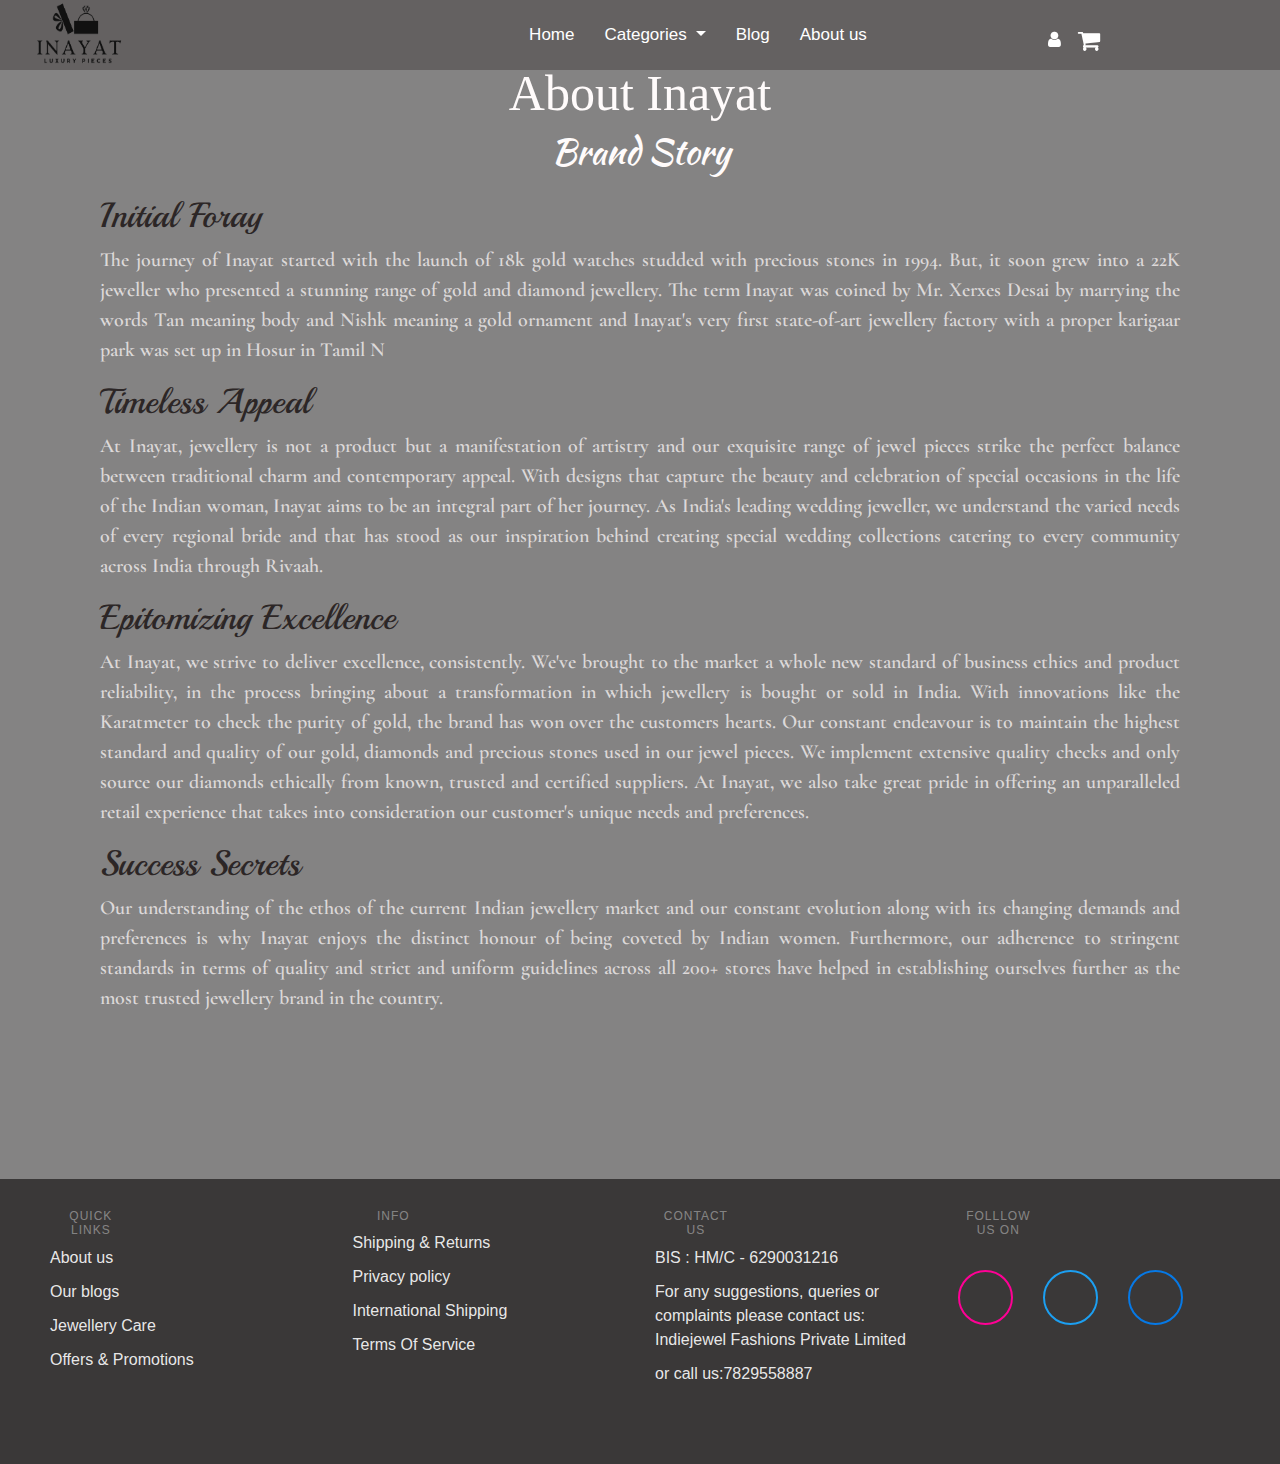
<file: about.html>
<!DOCTYPE html>
<html lang="en">
<head>
    <meta charset="UTF-8">
    <meta name="viewport" content="width=device-width, initial-scale=1.0">
    <title>Document</title>
        <!-- Bootstrap CSS -->
        <link rel="stylesheet" href="https://cdn.jsdelivr.net/npm/bootstrap@4.6.2/dist/css/bootstrap.min.css">
        <link rel="stylesheet" href="https://stackpath.bootstrapcdn.com/bootstrap/4.3.1/css/bootstrap.min.css">
      
        <!-- Bootstrap JavaScript and Popper.js -->
        <script src="https://code.jquery.com/jquery-3.3.1.slim.min.js"></script>
        <script src="https://cdnjs.cloudflare.com/ajax/libs/popper.js/1.14.7/umd/popper.min.js"></script>
        <script src="https://stackpath.bootstrapcdn.com/bootstrap/4.3.1/js/bootstrap.min.js"></script>

        <link rel="stylesheet" href="https://maxcdn.bootstrapcdn.com/font-awesome/4.4.0/css/font-awesome.min.css">
        <link href="https://fonts.googleapis.com/css2?family=Josefin+Sans:ital,wght@0,100;0
        ,200;0, 300; 0,400;0, 500; 0, 600;0, 700; 1, 100; 1, 200; 1, 300; 1, 400; 1, 500; 1, 600; 1, 700&displa y=swap"
          rel="stylesheet">

          <link rel="stylesheet" href="https://cdnjs.cloudflare.com/ajax/libs/font-awesome/6.5.1/css/all.min.css" integrity="sha512-DTOQO9RWCH3ppGqcWaEA1BIZOC6xxalwEsw9c2QQeAIftl+Vegovlnee1c9QX4TctnWMn13TZye+giMm8e2LwA==" crossorigin="anonymous" referrerpolicy="no-referrer" />

          <link rel="preconnect" href="https://fonts.googleapis.com">
          <link rel="preconnect" href="https://fonts.gstatic.com" crossorigin>
          <link href="https://fonts.googleapis.com/css2?family=Cormorant+Garamond:ital,wght@0,300;0,400;0,500;0,600;0,700;1,300;1,400;1,500;1,600;1,700&family=Kaushan+Script&family=Permanent+Marker&family=Playball&display=swap" rel="stylesheet">
      
    <link rel="stylesheet" href="index.css">
    
    </style>


    <script>
        function showCart() {
          // Redirect to the desired page
          window.location.href = "exp2.html";
        }

        function openPage() {
      // Redirect to the desired page
      window.location.href = "profile.html";
    }
      
      </script>
      
    
</head>
<body style=" background-color: rgba(58, 56, 56, 0.625);">


    <nav class="navbar navbar-expand-lg navbar-dark  fixed-top" style="background-color: #646161; height: 70px;">
        <div class="container-fluid">
            <a class="navbar-brand" href="index.html">
                <img src="logo3.png" height="75cm" width="100cm">
            </a>
            <button class="navbar-toggler" type="button" data-toggle="collapse" data-target="#collapsibleNavbar">
                <span class="navbar-toggler-icon"></span>
            </button>
            <div class="collapse navbar-collapse" id="collapsibleNavbar" style="background-color:  #646161;">
                <div class="navbar-nav mx-auto">
                    <ul class="navbar-nav mb-2 mb-lg-0">
                        <li class="nav-item">
                            <a class="nav-link active" href="index.html">Home</a>
                        </li>
                        <li class="nav-item dropdown">
                            <a class="nav-link dropdown-toggle active" href="#" id="navbardrop" data-toggle="dropdown">
                                Categories
                            </a>
                            <div class="dropdown-menu">
                                <a class="dropdown-item" href="cat1.html">Necklaces</a>
                                <a class="dropdown-item" href="cat1.html">Earrings</a>
                                <a class="dropdown-item" href="cat1.html">Rings</a>
                                <a class="dropdown-item" href="cat1.html">Bangles</a>
                            </div>
                        </li>
                        <li class="nav-item">
                            <a class="nav-link active" href="blogs.html">Blog</a>
                        </li>
                        <li class="nav-item">
                            <a class="nav-link active" href="about.html">About us</a>
                        </li>
                    </ul>
    
                    <div class="about fa-icons" >
                      <button onclick="openPage()" class="about"><i class="fa fa-user"></i></button>
                      <button onclick="showCart()" class="about"><i class="fa fa-shopping-cart fa-lg"></i></button>
                  </div>
    
    
      
                </div>
            </div>
        </div>
    </nav> 
    

<section class="about">
    <h1>About Inayat</h1>
    <h3>Brand Story </h3>
    <h4>Initial Foray</h4>
<p>The journey of Inayat started with the launch of 18k gold watches studded with precious stones in 1994. But, it soon grew into a 22K jeweller who presented a stunning range of gold and diamond jewellery. The term Inayat was coined by Mr. Xerxes Desai by marrying the words Tan meaning body and Nishk meaning a gold ornament and Inayat's very first state-of-art jewellery factory with a proper karigaar park was set up in Hosur in Tamil N </p>

<h4>Timeless Appeal</h4>
<p>At Inayat, jewellery is not a product but a manifestation of artistry and our exquisite range of jewel pieces strike the perfect balance between traditional charm and contemporary appeal. With designs that capture the beauty and celebration of special occasions in the life of the Indian woman, Inayat aims to be an integral part of her journey. As India's leading wedding jeweller, we understand the varied needs of every regional bride and that has stood as our inspiration behind creating special wedding collections catering to every community across India through Rivaah.</p>

<h4>Epitomizing Excellence </h4>
<p>At Inayat, we strive to deliver excellence, consistently. We've brought to the market a whole new standard of business ethics and product reliability, in the process bringing about a transformation in which jewellery is bought or sold in India. With innovations like the Karatmeter to check the purity of gold, the brand has won over the customers hearts. Our constant endeavour is to maintain the highest standard and quality of our gold, diamonds and precious stones used in our jewel pieces. We implement extensive quality checks and only source our diamonds ethically from known, trusted and certified suppliers. At Inayat, we also take great pride in offering an unparalleled retail experience that takes into consideration our customer's unique needs and preferences.</p>

<h4>Success Secrets</h4>
<p>Our understanding of the ethos of the current Indian jewellery market and our constant evolution along with its changing demands and preferences is why Inayat enjoys the distinct honour of being coveted by Indian women. Furthermore, our adherence to stringent standards in terms of quality and strict and uniform guidelines across all 200+ stores have helped in establishing ourselves further as the most trusted jewellery brand in the country.</p>

</section>

<footer>
      

    <section class="top">
      <ul>
        <li>
          <h3>Quick links</h3>
          <a href="about.html">About us</a>
          <a href="blogs.html">Our blogs</a>
          <a>Jewellery Care</a>
          <a>Offers & Promotions</a>
        </li>
        <li>
          <h3>Info</h3>
          <a>Shipping & Returns</a>
          <a>Privacy policy</a>
          <a>International Shipping</a>
          <a>Terms Of Service</a>
        </li>
        
        <li>
          <h3>Contact Us</h3>
          <a>BIS : HM/C - 6290031216</a>
          <a>For any suggestions, queries or complaints please contact us:

            Indiejewel Fashions Private Limited</a>
          <a>or call us:7829558887 </a>
        </li>
       <li>
          <h3>Folllow us on</h3><br>
        <ul class="icons">
          <li class="instagram"><i class="fa-brands fa-instagram icon1 icon"></i></li>
          <li class="twitter"><i class="fa-brands fa-twitter icon2 icon"></i></li>
          <li class="facebook"><i class="fa-brands fa-facebook icon4 icon"></i></li>
      </ul>
      </li>

      </ul>
      
     
    </section>
  </footer>
</body>
</html>
</file>
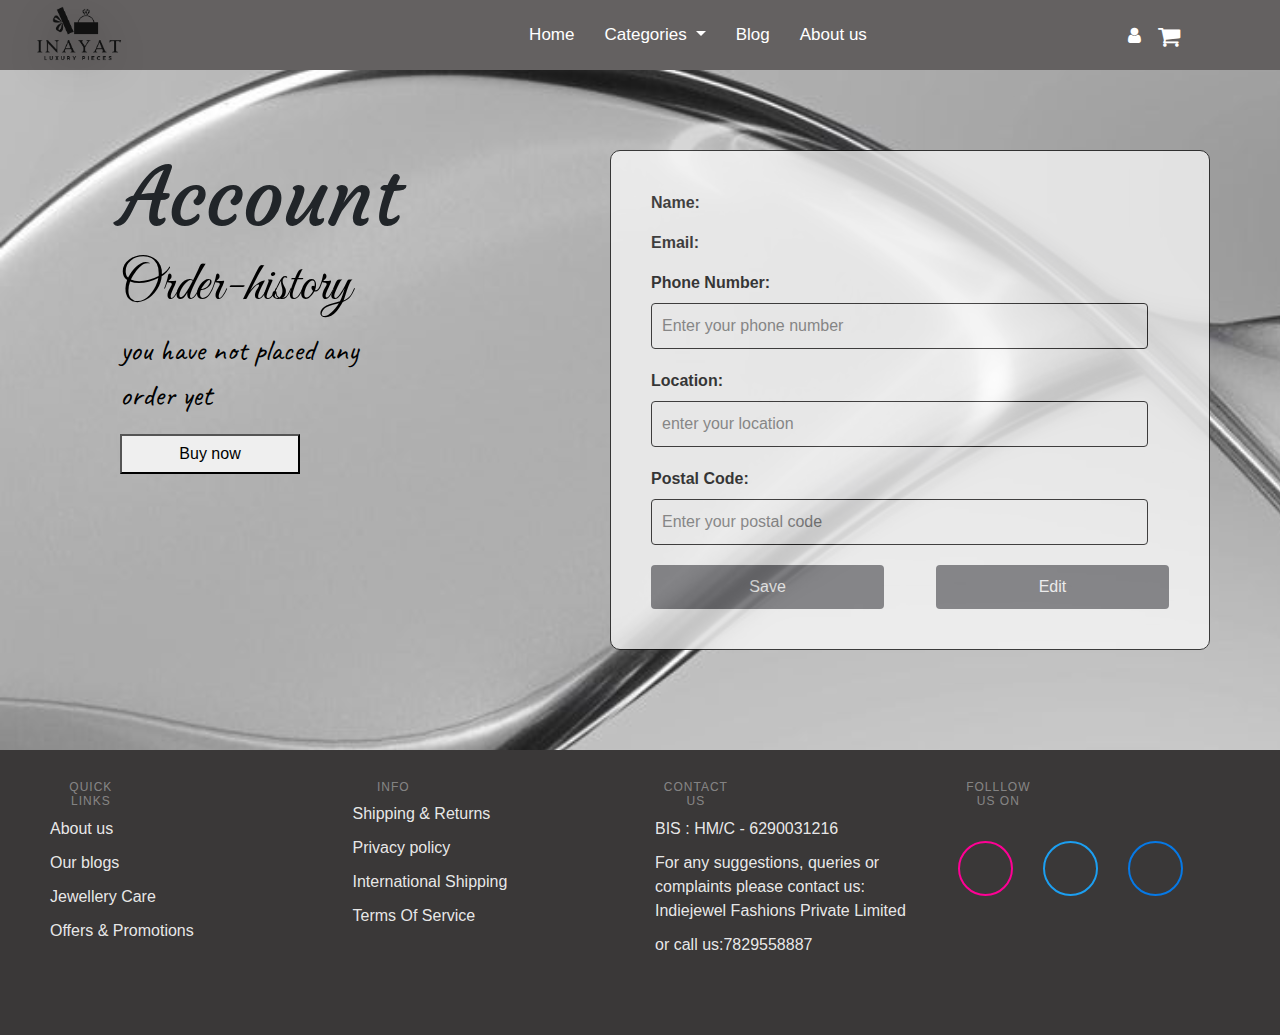
<file: profile.html>
<!DOCTYPE html>
<html lang="en">
<head>
    <meta charset="UTF-8">
    <meta name="viewport" content="width=device-width, initial-scale=1.0">
    <title>Document</title>
    <link rel="stylesheet" href="index.css">
    <link rel="stylesheet" href="https://cdn.jsdelivr.net/npm/bootstrap@4.6.2/dist/css/bootstrap.min.css">
    <link rel="stylesheet" href="https://stackpath.bootstrapcdn.com/bootstrap/4.3.1/css/bootstrap.min.css">
    <link rel="stylesheet" href="https://cdnjs.cloudflare.com/ajax/libs/font-awesome/6.5.1/css/all.min.css" integrity="sha512-DTOQO9RWCH3ppGqcWaEA1BIZOC6xxalwEsw9c2QQeAIftl+Vegovlnee1c9QX4TctnWMn13TZye+giMm8e2LwA==" crossorigin="anonymous" referrerpolicy="no-referrer" />
  <link rel="stylesheet" href="blogs.css">
  
    <!-- Bootstrap JavaScript and Popper.js -->
    <script src="https://code.jquery.com/jquery-3.3.1.slim.min.js"></script>
    <script src="https://cdnjs.cloudflare.com/ajax/libs/popper.js/1.14.7/umd/popper.min.js"></script>
    <script src="https://stackpath.bootstrapcdn.com/bootstrap/4.3.1/js/bootstrap.min.js"></script>
    <link href="https://cdn.jsdelivr.net/npm/bootstrap@5.0.2/dist/css/bootstrap.min.css" rel="stylesheet"
    integrity="sha384-EVSTQN3/azprG1Anm3QDgpJLIm9Nao0Yz1ztcQTwFspd3yD65VohhpuuCOmLASjC" crossorigin="anonymous">
    <link rel="stylesheet" href="https://maxcdn.bootstrapcdn.com/font-awesome/4.4.0/css/font-awesome.min.css">
    <link href="https://fonts.googleapis.com/css2?family=Josefin+Sans:ital,wght@0,100;0
    ,200;0, 300; 0,400;0, 500; 0, 600;0, 700; 1, 100; 1, 200; 1, 300; 1, 400; 1, 500; 1, 600; 1, 700&displa y=swap"
      rel="stylesheet">
    <link rel="stylesheet" href="https://fonts.googleapis.com/css?family=Tangerine">
    <link rel="preconnect" href="https://fonts.googleapis.com">
    <link rel="preconnect" href="https://fonts.gstatic.com" crossorigin>
    <link href="https://fonts.googleapis.com/css2?family=Arizonia&family=Caveat:wght@400..700&family=Courgette&family=Great+Vibes&family=Molle&family=Pacifico&family=Sofia&family=Yellowtail&display=swap" rel="stylesheet">
<style>
    .form-group {
            margin-bottom: 20px;
 
        }
        .form-group label {
            display: block;
            font-weight: bold;
        }
        .form-group input[type="text"] {
            width: 96%;
            padding: 10px;
            border: 1px solid #0d0c0c;
            border-radius: 4px;
           
        }
        .profile-details .btn {
            width: 45%;

            padding: 10px;
            background-color: #6d6d72;
            color: #fff;
            border: none;
            border-radius: 4px;
            cursor: pointer;
            font-size: 16px;
            text-align: center;
            align-items: center;
        }
        .btn:hover {
            background-color: #262A2B;
        }
        .form-group select {
            padding: 10px;
            border: 2px solid #161515;
            border-radius: 4px;
        }
        .profile-details{
            background-color: white ;
            width: 600px;
            margin-left: 100px;
            padding: 40px;
           opacity: 0.7;
           backdrop-filter: blur(10px);
           border-radius: 10px;
          border: 1px solid black;
          justify-content: right;
            
        }
        .profile-details p{
          color: #0d0c0c;
        }
        .left
        {
            width:250px;
            height: 300px;
            margin-left: 50px;
           
        }
        .main{
            display: flex;
            justify-content: space-around;
            margin-top: 150px;
            flex-wrap: wrap;
        }
        .main .left h1{
          font-family: "Courgette", cursive;
  font-weight: 400;
  font-style: normal;
  font-size: 80px;

        }
        .main .left h2{
          font-family: "Great Vibes", cursive;
  font-weight: 400;
  font-style: normal;
  font-size: 55px;

        }
        .main .left p
        {
          font-family: "Caveat", cursive;
  font-optical-sizing: auto;
  font-weight: 400;
  font-style: normal;
  font-size: 30px;
        }
        .main .left button
        {
          height: 40px;
          width: 180px;
        }
        .profile-details label,input
        {
          color: black;
        }
        .profile-save-edit
        {
          display: flex;
          justify-content: space-between;
          align-items: center; 
          flex-wrap: wrap;
         
        }
       
        #saveBtn{
          margin-right: 3%;
        }

        @media only screen and (min-width: 601px) and (max-width: 1024px) {
          .profile-details{
            margin-top: 10%;
          }
        }
        @media only screen and (max-width: 600px) {
          .profile-details{
            margin-top: 10%;
          }
        }


</style>

</head>
<body style="background-image: url('profileback2.jpg');background-repeat: no-repeat;background-size: cover;">
    <header>
      <nav class="navbar navbar-expand-lg navbar-dark  fixed-top" style="background-color: #646161; height: 70px;">
        <div class="container-fluid">
            <a class="navbar-brand" href="index.html">
                <img src="logo3.png" height="75cm" width="100cm">
            </a>
            <button class="navbar-toggler" type="button" data-toggle="collapse" data-target="#collapsibleNavbar">
                <span class="navbar-toggler-icon"></span>
            </button>
            <div class="collapse navbar-collapse" id="collapsibleNavbar" style="background-color:  #646161;">
                <div class="navbar-nav mx-auto">
                    <ul class="navbar-nav mb-2 mb-lg-0">
                        <li class="nav-item">
                            <a class="nav-link active" href="index.html">Home</a>
                        </li>
                        <li class="nav-item dropdown">
                            <a class="nav-link dropdown-toggle active" href="#" id="navbardrop" data-toggle="dropdown">
                                Categories
                            </a>
                            <div class="dropdown-menu">
                                <a class="dropdown-item" href="cat1.html">Necklaces</a>
                                <a class="dropdown-item" href="cat1.html">Earrings</a>
                                <a class="dropdown-item" href="cat1.html">Rings</a>
                                <a class="dropdown-item" href="cat1.html">Bangles</a>
                            </div>
                        </li>
                        <li class="nav-item">
                            <a class="nav-link active" href="blogs.html">Blog</a>
                        </li>
                        <li class="nav-item">
                            <a class="nav-link active" href="about.html">About us</a>
                        </li>
                    </ul>
    
                    <div class="fa-icons">
                      <button onclick="openPage()"><i class="fa fa-user"></i></button>
                      <button onclick="showCart()"><i class="fa fa-shopping-cart fa-lg"></i></button>
                  </div>
    
    
      
                </div>
            </div>
        </div>
    </nav>
    </header>
    <div class="main">
        <div class="left">
            <h1>Account</h1>
            <h2>Order-history</h2>
            <p>you have not placed any order yet</p>
            <a href="cat1.html">
                <button>Buy now</button>
            </a>
    
        </div>
    <div class="profile-details">
        <p ><b>Name: </b><span id="txt"></span></p>
        <p><b>Email: </b><span id="email1"></span></p>
        <div class="form-group">
            <label for="phone">Phone Number:</label>
            <input type="text" id="phone" name="phone" placeholder="Enter your phone number" required>
        </div>
        <div class="form-group">
            <label for="location">Location:</label>
           
            <input type="text" id="locationText" name="locationText" placeholder="enter your location">
        </div>
        <div class="form-group">
            <label for="postalCode">Postal Code:</label>
            <input type="text" id="postalCode" name="postalCode" placeholder="Enter your postal code" required>
        </div>
        <div class="profile-save-edit">
        <button type="button" id="saveBtn" class="btn">Save</button>
        <button type="button" id="editBtn" class="btn">Edit</button>
        </div>
    </form>
    </div>
    
    </div>
    <footer>


      <script>
        document.addEventListener("DOMContentLoaded", function() {
            const phoneInput = document.getElementById("phone");
            const locationInput = document.getElementById("locationText");
            const postalCodeInput = document.getElementById("postalCode");
            const saveBtn = document.getElementById("saveBtn");
            const editBtn = document.getElementById("editBtn");
        
            // Function to save data to local storage
            function saveData() {
              
                localStorage.setItem("phone", phoneInput.value);
                localStorage.setItem("location", locationInput.value);
                localStorage.setItem("postalCode", postalCodeInput.value);
            }
        
            // Function to load data from local storage
            function loadData() {
              
                phoneInput.value = localStorage.getItem("phone");
                locationInput.value = localStorage.getItem("location");
                postalCodeInput.value = localStorage.getItem("postalCode");
            }
        
            // Load data when the page loads
            loadData();
        
            // Save data when Save button is clicked
            saveBtn.addEventListener("click", function() {
                saveData();
                loadData();
            });
        
            // Show input fields for editing when Edit button is clicked
            editBtn.addEventListener("click", function() {
               
                phoneInput.focus();
            });
        });
        </script>
      

        <section class="top">
          <ul>
            <li>
              <h3>Quick links</h3>
              <a href="about.html">About us</a>
              <a href="blogs.html">Our blogs</a>
              <a>Jewellery Care</a>
              <a>Offers & Promotions</a>
            </li>
            <li>
              <h3>Info</h3>
              <a>Shipping & Returns</a>
              <a>Privacy policy</a>
              <a>International Shipping</a>
              <a>Terms Of Service</a>
            </li>
            
            <li>
              <h3>Contact Us</h3>
              <a>BIS : HM/C - 6290031216</a>
              <a>For any suggestions, queries or complaints please contact us:
  
  Indiejewel Fashions Private Limited</a>
              <a>or call us:7829558887 </a>
            </li>
           <li>
              <h3>Folllow us on</h3><br>
            <ul class="icons">
              <li class="instagram"><i class="fa-brands fa-instagram icon1 icon"></i></li>
              <li class="twitter"><i class="fa-brands fa-twitter icon2 icon"></i></li>
              <li class="facebook"><i class="fa-brands fa-facebook icon4 icon"></i></li>
          </ul>
          </li>
  
          </ul>
          
         
        </section>
      </footer>

       <!-- for showing user informating on profile page -->
       
    <script>
        function displayUserData() {
            var userData = JSON.parse(localStorage.getItem('userData'));

            document.getElementById("txt", "txt1").innerText = userData.firstName + " " + userData.lastName;
            document.getElementById("email1").innerText = userData.email;
        }

        window.onload = displayUserData;
    </script>

<script>
  function showCart() {
    window.location.href = "exp2.html";
  }
  </script>








</body>
</html>
</file>
<file: index.css>
.navbar .navbar-nav .nav-item a
{
  padding: 15px;
  font-size: 17px;
  
}
.navbar .navbar-nav .nav-but
{
    padding: 7px;
}

.image-main
{
    background-image: url('image.jpeg');
    background-repeat: no-repeat;
    background-position: center;
    background-size: cover;
    display: grid;
    grid-template-columns: 1fr;
    place-content: center;
    padding-inline: 20px;
    min-height: 650px;
    height: 100%;
    width: 100%;
  
}


.dropdown-menu .dropdown-item 
{
  color: #000000;
}
.nav-item a
{
  color: white;
  font-weight: 500;
  
}
.navbar .navbar-nav .nav-item a:hover {
  color:bisque;

}
.navbar-brand i
{
  color: white;
}


.navbar .navbar-nav .nav-item a:hover {
  transform: scale(1); 
  background-color: #96989c
  ;
}
.image-main p
{
  font-size: 1.8cm;
  color: aliceblue;
  font-style: italic;
  font-weight: 700;
  font-family:papyrus ;
}
.login-popup2 {
  display: none;
  position: fixed;
  z-index: 1;
  left: 0;
  top: 0;
  width: 100%;
  height: 100%;
  overflow: auto;
  background-color: rgba(0, 0, 0, 0.4);
  box-shadow: 5px 5px 0px 0px black;
  border-radius:20px;
  padding-bottom: 800px;
  
  
}
.login-popup1 {
  display: none;
  position: fixed;
  z-index: 1;
  left: 0;
  top: 0;
  width: 100%;
  height: 100%;
  overflow: auto;
  background-color: rgba(0, 0, 0, 0.4);
  box-shadow: 5px 5px 0px 0px black;
  border-radius:20px;
  padding-bottom: 800px;
}
.login-content2 {
  background-color: #F1EFEF ;
  margin: 10% auto;
  padding: 35px;
  border: 3px solid #000000;
  width: 350px;
  box-shadow: 5px 5px  black;
  border-radius:20px;
  height: 480px;
  opacity:0.73 ;
}
.login-content1 {
  background-color: #F1EFEF ;
  margin: 5% auto;
  padding: 35px;
  border: 3px solid #000000;
  width: 350px;
  box-shadow: 5px 5px  black;
  border-radius:20px;
  height: 650px;
  opacity:0.73 ;
}

.close2 {
  color: #000000;
  float: right;
  font-size: 28px;
  font-weight: bold;
  cursor: pointer;
  transform: translate(75%,-75%);
 
  
}

.close2:hover,
.close2:focus {
  color: black;
  text-decoration: none;
  cursor: pointer;
}
.btn2{
  text-decoration: none;
  border: 2px solid rgb(0, 0, 0);
  font-weight: bold;
  padding: 5px 25px;
  border-radius: 10px;
  transform: transform 0.4s;
  text-align: center;
  justify-items: center;
  margin-left: 80px;
  height: 40px;

}
.btn2:hover
{
  background-color: #96989c;
  opacity:1;

}


#second
{
  height: 200px;
}
#second h1
{
  font-family: 'Tangerine', serif;
        font-size: 82px;
}
#offer
{
  text-align: center;
  color: aliceblue;
}



.item-page2 img {
  height: 300px;
  width: 100%;
  border-radius: 5px;
}

.item-page2 {
  position: relative; 
  flex: 1 0 23%;
  max-width: 23%;
  margin: 10px;

  overflow: hidden;
}

.page2 .item-page2:hover img {
  filter: brightness(0.4);
}
.container-page2
{
  display: flex;
  flex-wrap: wrap;
  justify-content: flex-start;

}

@media (max-width: 1200px) {
  .item-page2 {
    flex: 1 0 calc(33.33% - 20px); 
    max-width: calc(33.33% - 20px); 
  }
}

@media (max-width: 768px) {
  .item-page2 {
    flex: 1 0 calc(50% - 20px); 
    max-width: calc(50% - 20px); 
  }
}

@media (max-width: 576px) {
  .item-page2 {
    flex: 1 0 calc(80% - 20px); 
    max-width: calc(80% - 20px); 
    margin-left: 40px;
  }
}



.item-page2:hover .content p {
  opacity: 1;
  transform: translateY(0);
}
.heading-page2 h1
{
  text-align: center;
  font-family: 'Tangerine', serif;
        font-size: 82px;
        color: white;
}
.heading-page2 p
{
  text-align: center;
  font-size: 20px;
  color: white;
}
.heading-page2{
  text-align: center;
}


#photos img {
  /* width: 100%; */
  object-fit: cover;
}

.content p {
  position: absolute;
  top: 65%;
  left: 35%;
  top: 50%;
  bottom: 50%;
  transform: translate(-50%, -50%);
  text-align: center;
  opacity: 0;
  transition: 0.7s ease-in-out;
  color: white;
  font-size: 0.7cm;
}

#photos {
  position: relative;
  border-radius: 8px;
  transition: 0.7s ease-in-out;
}
.page3  
{
  object-fit: cover;
  margin-top: 10%;

  

}
.slider-section  h1
{
  font-family: 'Tangerine', serif;
        font-size: 82px;
        font-weight: 400;
}


  

  .page3 img {
    width: 100%;
    max-height: 700px;
    margin-bottom: 5%;
  }

  #prev, #next {
    cursor: pointer;
    position: absolute;
    top: 50%;
    width: auto;
    margin-top: 1400px;
    margin-left: 60px;
    margin-right: 70px;
    font-size: 30px;
    color: white;
    /* border-radius: 50%; */
    /* opacity: 0.4; */
    background-color:rgba(0,0,0,.4);
    padding: 15px;
    border: none;
    outline: none;
    user-select: none;
  }

  #prev {
    left: 10px;
  }

  #next {
    right: 10px;
  }
  
  
  
  .slider-section  h1
  {
    text-align: center;
    color: whitesmoke;
  }
  .slider-section .images-container {
    position: relative;
    width: 300px;
    height: 300px;
    border-radius: 100px;
  }

  .images-container img {
    border-radius: 10px;
    width: 100%;
    height: 100%;
    position: absolute;
    top: 0;
    left: 0;
    transition: opacity 0.3s ease-in-out!important;
    box-shadow: 8px 10px 5px rgba(0, 0, 0, 0.456);
  }

  .images-container .hover-images {
    opacity: 0!important;
  }

  .images-container:hover .original-images {
    opacity: 0!important;
  }

  .images-container:hover .hover-images {
    opacity: 1 !important;
  }

  /* slider css   */

  .slider {
    margin-top: 5%;
    margin-left: 0.5cm;
    position: relative;
    overflow-x: auto;
    scroll-snap-type: inline mandatory;
}

.slider::-webkit-scrollbar { height: 4px; }

.slider::-webkit-scroll-thumb { background-color: transparent; }

.slider-wrapper {
    display: flex;
    align-items: stretch;
    gap: 2px;
}

.slider-item {
    margin-left: 2cm;
    scroll-snap-align: start;
}
 /* -------------------------------- */
 .description {
  display: none;
  margin-top: 5px;
}
.image-container {
  display: flex;
  flex-wrap: wrap;
}

.image {
  margin: 10px;
  cursor: pointer;
}

.cart {
            position: relative;
            padding: 10px 22px;
            border-radius: 6px;
            border: none;
            color: black;
            cursor: pointer;
            background-color: #FEB062;
            transition: all 0.2s ease;
        }

        .cart:active {
            transform: scale(0.96);
        }

        .cart:before,
        .cart:after {
            position: absolute;
            content: "";
            width: 150%;
            left: 50%;
            height: 100%;
            transform: translateX(-50%);
            z-index: -1000;
            background-repeat: no-repeat;
        }

        .cart.animate::before {
            top: -70%;
            background-image: radial-gradient(circle, #FEB062 20%, transparent 20%),
                radial-gradient(circle, transparent 20%, #FEB062 20%, transparent 30%),
                radial-gradient(circle, #FEB062 20%, transparent 20%),
                radial-gradient(circle, #FEB062 20%, transparent 20%),
                radial-gradient(circle, transparent 10%, #FEB062 15%, transparent 20%),
                radial-gradient(circle, #FEB062 20%, transparent 20%),
                radial-gradient(circle, #FEB062 20%, transparent 20%),
                radial-gradient(circle, #FEB062 20%, transparent 20%),
                radial-gradient(circle, #FEB062 20%, transparent 20%);
            background-size: 10% 10%, 20% 20%, 15% 15%, 20% 20%, 18% 18%, 10% 10%, 15% 15%,
                10% 10%, 18% 18%;
            animation: greentopBubbles ease-in-out 0.6s forwards infinite;
        }

        @keyframes greentopBubbles
         {
            0% {
                background-position: 5% 90%, 10% 90%, 10% 90%, 15% 90%, 25% 90%, 25% 90%,
                    40% 90%, 55% 90%, 70% 90%;
            }

            50% {
                background-position: 0% 80%, 0% 20%, 10% 40%, 20% 0%, 30% 30%, 22% 50%,
                    50% 50%, 65% 20%, 90% 30%;
            }

            100% {
                background-position: 0% 70%, 0% 10%, 10% 30%, 20% -10%, 30% 20%, 22% 40%,
                    50% 40%, 65% 10%, 90% 20%;
                background-size: 0% 0%, 0% 0%, 0% 0%, 0% 0%, 0% 0%, 0% 0%;
            }
        }

        .cart .animate::after {
            bottom: -70%;
            background-image: radial-gradient(circle, #FEB062 20%, transparent 20%),
                radial-gradient(circle, #FEB062 20%, transparent 20%),
                radial-gradient(circle, transparent 10%, #FEB062 15%, transparent 20%),
                radial-gradient(circle, #FEB062 20%, transparent 20%),
                radial-gradient(circle, #FEB062 20%, transparent 20%),
                radial-gradient(circle, #FEB062 20%, transparent 20%),
                radial-gradient(circle, #FEB062 20%, transparent 20%);
            background-size: 15% 15%, 20% 20%, 18% 18%, 20% 20%, 15% 15%, 20% 20%, 18% 18%;
            animation: greenbottomBubbles ease-in-out 0.6s forwards infinite;
        }

        @keyframes greenbottomBubbles
         {
            0% {
                background-position: 10% -10%, 30% 10%, 55% -10%, 70% -10%, 85% -10%,
                    70% -10%, 70% 0%;
            }

            50% {
                background-position: 0% 80%, 20% 80%, 45% 60%, 60% 100%, 75% 70%, 95% 60%,
                    105% 0%;
            }

            100% {
                background-position: 0% 90%, 20% 90%, 45% 70%, 60% 110%, 75% 80%, 95% 70%,
                    110% 10%;
                background-size: 0% 0%, 0% 0%, 0% 0%, 0% 0%, 0% 0%, 0% 0%;
            }
        }
  .price
 {
  background-color: #f5eddb;
  color: black;
  border: none;
  border-radius: 5px;
  cursor: pointer;
  } 
        
  .details-box {
  display: none;
  background-color: #f9f9f9;
  padding: 10px;
  border: 1px solid #ccc;
  border-radius: 5px;
  margin-top: 10px;
  }

.slider-section h4
{
  color: white;
  font-family: Verdana, Geneva, Tahoma, sans-serif;
  margin-top: 12px;
  text-align: center;
}


.page5 .custom-main 
{
 
  display: flex;
  flex-wrap: wrap;
  justify-content: center;
  overflow: hidden;

}

.page5 h1
{
  text-align: center;
  margin-bottom: 90px;
  color: #F1EFEF;
  font-family: tangerine,serif;
  font-size: 88px;
  font-weight: 400;
}

.icon-container .icon {
  width: 70px; 
  height: 70px; 
  border-radius: 50%;
  border: 2px solid black; 
}
.custom p
{
  
  text-align: center;
  margin-top: 30px;
  font-size: clamp(5px,2.5vw,18px);
  font-weight: 300;
  overflow: hidden;
  font-family:'Lucida Sans', 'Lucida Sans Regular', 'Lucida Grande', 'Lucida Sans Unicode', Geneva, Verdana, sans-serif;
}
.custom h2
{
  margin-top: 23px;
  font-size: clamp(5px,8.5vw,30px);
  font-family: "Courgette", cursive;
  font-weight: 400;
  font-style: normal;
 

}



.flip-card {
  
  background-color: transparent;
  perspective: 1000px;
  display: inline-block;
  margin-left: 20px;
  width: 45%; 
  max-width: 450px; 
  height: 230px;
  margin-bottom: 30px;
  
}

.flip-card-inner {
 
  position: relative;
  width: 45%;
  max-width: 450px; 
  height: 230px;
  width: 100%;
  height: 100%;
  text-align: center;
  transition: transform 0.6s;
  transform-style: preserve-3d;
}

.flip-card:hover .flip-card-inner {
  transform: rotateY(180deg);
  width: 100%; 
  max-width: 450px; 
  height: 230px;
}

.flip-card-front, .flip-card-back {
  position: absolute;
  width: 100%;
  /* width: 85%; */
  height: 100%;
  backface-visibility: hidden;
  
}

.flip-card-front {
  color: black;
  background-color:#f5ae96;
  border-radius: 30px;
}

.flip-card-back {
  color: white;
  transform: rotateY(180deg);
  width: 100%;
  
  
}
.flip-card-back img
{
  
    width: 100%;
    height: 100%;
    object-fit: cover; 
  
}





* {
  box-sizing: border-box;
}

footer {
  left: 0;
  bottom: 0;
  right: 0;
  padding-bottom: 20px;
  background-color:  rgb(58, 56, 56);;
}

a{
    text-decoration: none;
    cursor: pointer;
}
.top a:hover
{
    border-bottom: 3px solid black;
    width: fit-content;
    color: rgb(46, 28, 5);
}




.fa-icons:before {
  display: none;
}

footer section {
  padding: 0 50px;
  margin-top: 100px;
}

section.top {
  padding-top: 30px;
  margin-bottom: 48px;
}

section.top img {
  display: block;
  height: 30px;
  margin: 0 0 30px;
}

section.top ul {
  list-style: none;
  padding: 0;
  margin: 0;
  display: grid;
  gap: 30px;
  grid-template-columns: repeat(2, 1fr);
}

@media (width > 480px) {
  footer article button {
    width: 70%;
  }

  section.top ul {
    padding-right: 10%;
  }
}

@media (width > 600px) {
  footer article {
    flex-direction: row;
    min-height: 140px;
    margin: -70px 20px 20px;
    padding: 30px 50px 30px;
  }

  footer article button {
    width: auto;
    padding: 0 20px 0 24px;
  }

  section.top ul {
    grid-template-columns: repeat(4, 1fr);
    padding-right: 0;
  }
}

section.top ul li a {
  display: block;
  margin-bottom: 10px;
  color: rgba(255, 255, 255, 0.9)!important;
}

section.top h3 {
  color: rgb(255 255 255 / 40%);
  font-weight: 400;
  text-transform: uppercase;
  font-size: 12px;
  letter-spacing: 1px;
  text-decoration: none!important;
}

section.bottom
 {
  padding-top: 10px;
  border-top: 2px solid rgb(255 255 255 / 10%);
  color: rgb(255 255 255 / 40%);
  font-size: 13px;
}


.top h3{
  margin-right: 70%;
}




.icons ul{
    width: 250px;
    display: flex;
    /* justify-content: space-between; */
}

.icons li{
    list-style: none;
    display: inline-block;
    font-size: 23px;
    border-radius: 50%;
    height: 55px;
    width: 55px;
    display: flex;
    justify-content: center;
    align-items: center;
    cursor: pointer;
}

.instagram{
    border: 2px solid #ff0095;
    color: #c72b7e;
}

.twitter{
    border: 2px solid #1c9ff1;
    color: #1c9ff1;
}

.youtube{
    border: 2px solid #ff0000;
    color: #ff0000;
}

.facebook{
    border: 2px solid #0679e6;
    color: #0679e6;
}


/* #####################  Hover EFFECTS ############################# */

.icon{
    transition: 0.6s;
}

li:hover .icon1{
    transform: rotateY(360deg);
    text-shadow: 0px 0px 1px #ff0095;
}

li:hover .icon2{
    transform: rotateY(360deg);
    text-shadow: 0px 0px 1px #1c9ff1;
}

li:hover .icon3{
    transform: rotateY(360deg);
    text-shadow: 0px 0px 1px #ff0000;
}

li:hover .icon4{
    transform: rotateY(360deg);
    text-shadow: 0px 0px 1px #0679e6;
}

li{
    transition: 0.4s;
    transition-delay: 0.2s;
}

.instagram:hover{
    box-shadow: 0px 0px 7px #ff0095 inset,
                0px 0px 7px #ff0095;
}

.twitter:hover{
    box-shadow: 0px 0px 7px #1c9ff1 inset,
                0px 0px 7px #1c9ff1;
}

.youtube:hover{
    box-shadow: 0px 0px 7px #ff0000 inset,
                0px 0px 7px #ff0000;
}

.facebook:hover{
    box-shadow: 0px 0px 7px #0679e6 inset,
                0px 0px 7px #0679e6;
}


/*----------------about------------------------------*/

.about h1,h3
        {
            text-align: center;
            color: rgb(255, 251, 251);
        }
        .about h1{
            font-family: "Permanent Marker", cursive;
            font-weight: 400;
            font-style: normal;
            margin-top: 4%;
            font-size: 50px;
        }
        .about h3{
            font-family: "Kaushan Script", cursive;
            font-weight: 400;
            font-style: normal;
            font-size: 35px;
            margin-bottom: 2%;
           
        }
        .about h4
        {
            color: rgb(44, 38, 38);
            font-family: "Playball", cursive;
            font-weight: 400;
            font-style: normal;
            font-size: 35px;
        }
       
        .about p
        {
            text-align: justify;
            color: rgba(251, 246, 246, 0.766);
            font-family: "Cormorant Garamond", serif;
  font-weight: 600;
  /* font-style: italic; */
  font-size: 20px;
        }
        .fa-icons {
    display: flex;
    justify-content: flex-end!important; /* Align icons to the right */
    align-items: right!important; /* Vertically center items */
    position: absolute;
    right: 80px;
   font-size: 18px;
  
   
  }
  .about{
  padding: 20px  100px 50px 100px;}
  

  .fa-icons button{
   
    align-items: right !important; /* Vertically center items */
    text-decoration: none;
    background: none;
    border: none; /* Optional: to remove border */
    padding: 0; /* Optional: to remove padding */
    color: white;
    margin-left: 50%;
   
   
  }
  @media only screen and (max-width: 600px) {
    .about h1{
    margin-top: 17%;
    margin-bottom: 10%;
    font-size: 35px;
   
    
    }
    .about h3{
        margin-bottom: 10%;
        font-size: 28px;
    }
    .about h4{
        font-size: 25px;
    }
    .about p{
        font-size: 15px;
    }
  }
  @media only screen and (min-width: 601px) and (max-width: 1024px) {
        .about h1 {
            margin-top: 15%;
        }
        .about h3{
            margin-bottom: 12%;
        }
        .about p{
        font-size: 18px;
    }
    }
</file>
<file: blogs.css>
.container-blog .item{
    background-color: white;
    color: white;
    font-size: 18px;
    padding: 10px;
    border-radius: 10px;
    width: 25%;
    margin-top: 20px;
    margin-bottom: 20px;
}

.container-blog{
    background-color:rgba(0, 0, 0, 0);
    display:flex;
    /* height:460px;
    width: 450px; */
    flex-wrap: wrap;
    justify-content: space-around;
    /* flex-direction: column; */
   
    
}
@media only screen and (max-width: 768px) {
.item{
width: 45%;

}
.item p
 {
  font-size: 10px;
 }
.item h2{
  font-size: 18px;
}
 

}

@media only screen and (max-width: 576px) {
.item{
width: 100%;
 }
 .item p
 {
  font-size: 10px;
 }
 .item h2{
  font-size: 15px;
 }
 .trending{
  margin-bottom: 5px;
 }
 .trending span{
  font-size: 12px;
  height: 2px;
 }
 /* .one img{
  margin-left: 50px;
 } */
 
}





h4{
    margin-top: 10px;
    margin-bottom: 12px;
    color: black;
}
h2
{
    color: black;
}

.trending
{
    margin-top: 10px;
    border: 2px solid black;
    width: 120px;
    height: 35px;
    margin-left: 15px;
    border-radius: 20px;
    
}
.trending:hover
{
    background-color: rgb(240, 235, 235);
}

.trending span
{
    color: black;
    text-align: center;
    justify-content: center;
  
    display: flex;
}
p
{
    color: black;
    font-size: 16px;
}
.date
{
    color: gray;
}
img
{
  max-width: 100%;
    border-radius: 10px;
    filter: drop-shadow(0 10px 20px #0000003c);
    height: auto;
}
.one{
 
  display: flex;
  justify-content: center;
  
  
}
.one img
{
    margin-bottom: 60px;
    
}
.main {
display: flex;
flex-wrap: wrap;
justify-content: space-around;
 margin-top: 80px;
 margin-bottom: 50px;
     }
.hello h1
{
    color: white;
}
.hello p
{
    color: gray;
}
.hello
{
     height: 200px;
    width: 500px; 
    /* width: 45%; */
    margin-bottom: 20px;
    padding: 20px;

}
.hello img
{
  height: 300px;
}
@media only screen and (max-width: 768px) {
.hello {
width: 80%;
height: 60%;
   }
   }

   @media only screen and (max-width: 576px) {

    .trending{
      height: 20px;
      width: 70px;
      margin-left: 0px;
      
    }
    

}
.title 
{
    margin-top: 100px;
    color: white;
    text-align: center;
    margin-bottom: 40px;
    font-size: 50px;
    font-family: "Courgette", cursive;
    font-weight: 400;
    font-style: normal;
}
.title h1
{
    margin-top: 10cm;
    
}
.two{
    margin-bottom: 13%;
}

    
.fa-icons {
    display: flex;
    justify-content: flex-end; /* Align icons to the right */
    align-items: right!important; /* Vertically center items */
    position: absolute;
    right: 100px;
    top: 23px;
   font-size: 15px;
  
   
  }
  .fa-icons button{
   
    align-items: right !important; /* Vertically center items */
    text-decoration: none;
    background: none;
    border: none; /* Optional: to remove border */
    padding: 0; /* Optional: to remove padding */
    color: white;
    margin-left: 50%;
    font-size: 18px;
   
  }
</file>
